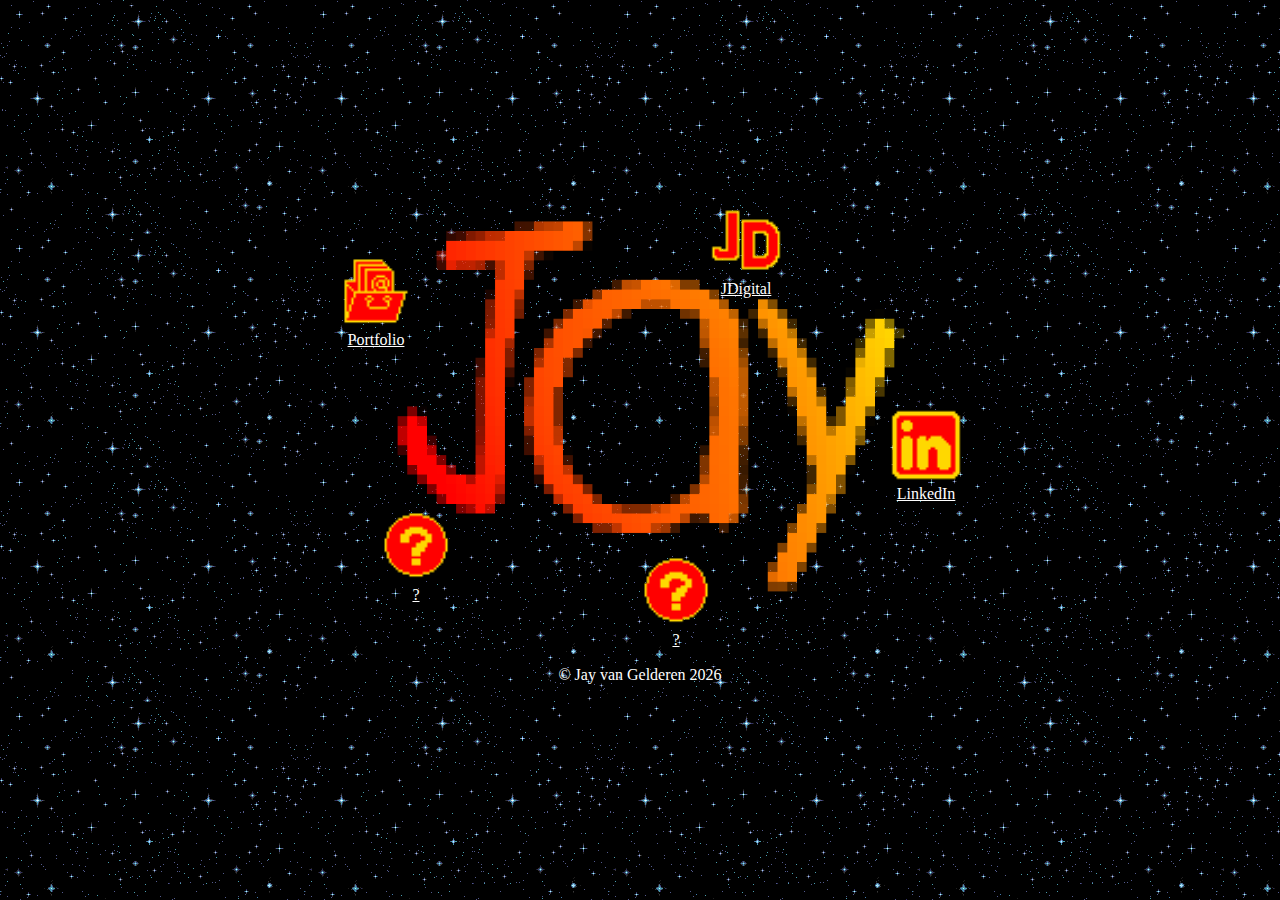
<file: index.html>
<!DOCTYPE html>
<html lang="nl">
<head>
    <meta charset="UTF-8">
    <meta http-equiv="X-UA-Compatible" content="IE=edge">
    <meta name="viewport" content="width=device-width, initial-scale=1.0">
    <title>Home</title>

    <link rel="stylesheet" href="css/normalize.css">
    <link rel="stylesheet" href="css/styles.css">
    <link rel="stylesheet" href="css/index.css">

    <link rel="icon" href="img\favicon.ico">
</head>
<body>
    <main>
        <section>
            <section>
                <img src="img/logo.png" alt="Logo">
            </section>

            <section class="buttons">
                <section class="portfolio">
                    <!-- <a href="portfolio.html"> -->
                    <a href="#">
                        <img src="img/portfolio.png" alt="portfolio">
                        <p>Portfolio</p>
                    </a>
                </section>

                <section class="info">
                    <a href="#">
                        <img src="img/questionmark.png" alt="info">
                        <p>?</p>
                    </a>
                </section>

                <section class="history">
                    <a href="#">
                        <img src="img/questionmark.png" alt="history">
                        <p>?</p>
                    </a>
                </section>

                <section class="q4">
                    <a href="https://www.linkedin.com/in/jay-van-gelderen-a9104b20b/" target="_blank">
                        <img src="img/linkedin.png" alt="Linkedin">
                        <p>LinkedIn</p>
                    </a>
                </section>

                <section class="q5">
                    <a href="https://jdigital.nl" target="_blank">
                        <img src="img/jdigital.png" alt="JDigital">
                        <p>JDigital</p>
                    </a>
                </section>
            </section>
        </section>
    </main>

    <footer>
        <p id="year">&copy; Jay van Gelderen </p>
    </footer>
</body>
</html>

<script>
    document.getElementById("year").innerHTML += new Date().getFullYear();
</script>
</file>
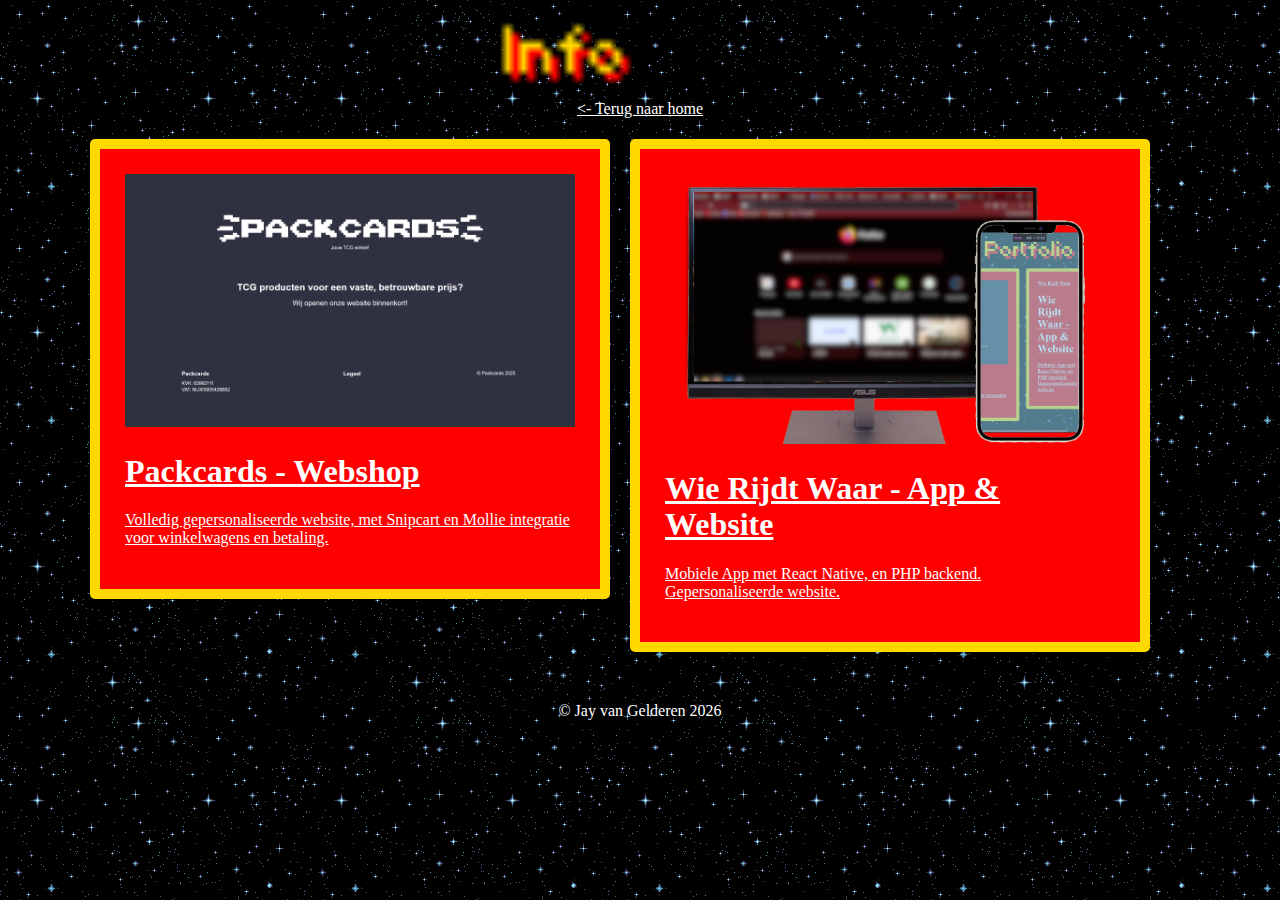
<file: info.html>
<!DOCTYPE html>
<html lang="nl">
<head>
    <meta charset="UTF-8">
    <meta http-equiv="X-UA-Compatible" content="IE=edge">
    <meta name="viewport" content="width=device-width, initial-scale=1.0">
    <title>Jay van Gelderen</title>

    <link rel="stylesheet" href="css/normalize.css">
    <link rel="stylesheet" href="css/styles.css">
    <link rel="stylesheet" href="css/portfolio.css">

    <!--<link rel="icon" href="img\favicon.ico">-->
</head>
<body>
    <main>
        <img src="img/infoBig.png" alt="Info">

        <a href="index.html"><- Terug naar home</a>

        <section>
            <a href="http://temp.packcards.nl/" target="_blank">
                <section>
                    <img src="img/packcards.png" alt="Packcards Website">
                    <h1>Packcards - Webshop</h1>
                    <p>Volledig gepersonaliseerde website, met Snipcart en Mollie integratie voor winkelwagens en betaling.</p>
                </section>
            </a>

            <a href="#" target="_blank">
                <section>
                    <img src="img/wrw.png" alt="Wie Rijdt Waar">
                    <h1>Wie Rijdt Waar - App & Website</h1>
                    <p>Mobiele App met React Native, en PHP backend. <br> 
                        Gepersonaliseerde website.</p>
                </section>
            </a>
        </section>
    </main>

    <footer>
        <p id="year">&copy; Jay van Gelderen </p>
    </footer>
</body>
</html>

<script>
    document.getElementById("year").innerHTML += new Date().getFullYear();
</script>
</file>
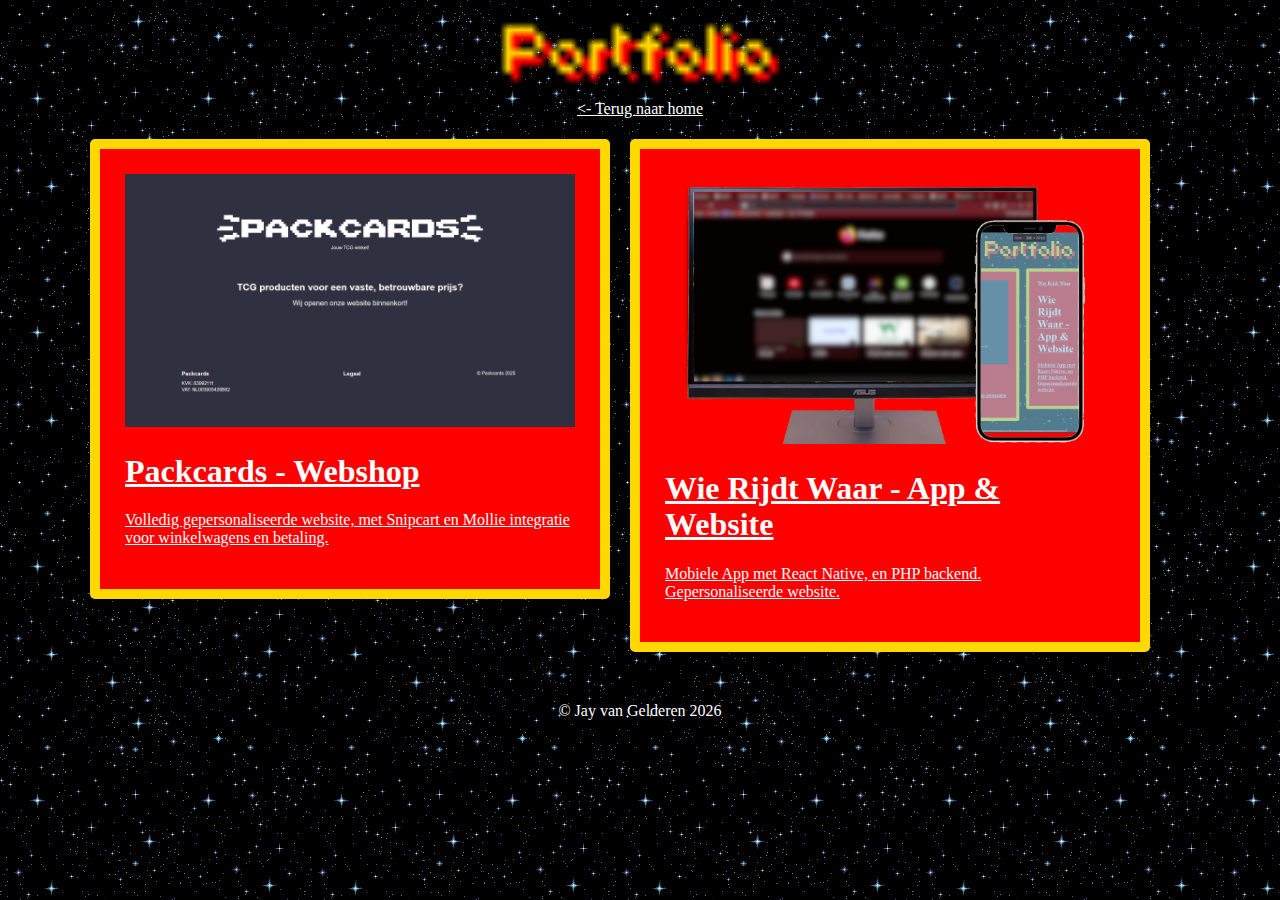
<file: portfolio.html>
<!DOCTYPE html>
<html lang="nl">
<head>
    <meta charset="UTF-8">
    <meta http-equiv="X-UA-Compatible" content="IE=edge">
    <meta name="viewport" content="width=device-width, initial-scale=1.0">
    <title>Jay van Gelderen</title>

    <link rel="stylesheet" href="css/normalize.css">
    <link rel="stylesheet" href="css/styles.css">
    <link rel="stylesheet" href="css/portfolio.css">

    <!--<link rel="icon" href="img\favicon.ico">-->
</head>
<body>
    <main>
        <img src="img/portfolioBig.png" alt="Portfolio">

        <a href="index.html"><- Terug naar home</a>

        <section>
            <a href="http://temp.packcards.nl/" target="_blank">
                <section>
                    <img src="img/packcards.png" alt="Packcards Website">
                    <h1>Packcards - Webshop</h1>
                    <p>Volledig gepersonaliseerde website, met Snipcart en Mollie integratie voor winkelwagens en betaling.</p>
                </section>
            </a>

            <a href="#" target="_blank">
                <section>
                    <img src="img/wrw.png" alt="Wie Rijdt Waar">
                    <h1>Wie Rijdt Waar - App & Website</h1>
                    <p>Mobiele App met React Native, en PHP backend. <br> 
                        Gepersonaliseerde website.</p>
                </section>
            </a>
        </section>
    </main>

    <footer>
        <p id="year">&copy; Jay van Gelderen </p>
    </footer>
</body>
</html>

<script>
    document.getElementById("year").innerHTML += new Date().getFullYear();
</script>
</file>
<file: css/styles.css>
body {
    background-color: rgb(39, 39, 39);
    background-image: url("../img/starry.gif");
    color: white;

    image-rendering: crisp-edges;
}



main a {
    color: white;
}



footer {
    /* position: fixed;
    left: 0;
    bottom: 0; */
    width: 100vw;
    text-align: center;
}
</file>
<file: css/index.css>
@media only screen and (min-width: 700px) {
    main>section {
        width: 700px;
        height: 500px;
        overflow: hidden;
        /* background-color: aqua; */

        margin-left: calc(50vw - 350px);
        margin-top: calc(50vh - 300px);
    }

    main>section>section>img {
        width: 580px;    
        margin-left: 60px;
        margin-top: 50px;
    }

    main>section>section>section {
        max-width: 72px;
    }

    main>section>section>section>a>img {
        width: 72px;
    }

    main>section>section>section>a>p {
        width: 72px;
        text-align: center;
        margin: 0;
    }

    .portfolio {
        margin-top: -350px;
        margin-left: 50px;
    }

    .info {
        margin-top: 160px;
        margin-left: 90px;
    }

    .history {
        margin-left: 350px;
        margin-top: -50px;
    }

    .q4 {
        margin-left: 600px;
        margin-top: -240px;
    }

    .q5 {
        margin-left: 420px;
        margin-top: -300px;
    }
}

@media only screen and (max-width: 700px) {
    main>section>section>img {
        width: 80vw;    
        margin-left: 10vw;
        margin-top: 10vw;
        margin-bottom: 10px;
    }

    .buttons {
        display: grid;

        grid-template-columns: 1fr 1fr 1fr;
        row-gap: 20px;
        gap: 20px;

        margin-left: 10vw;
        margin-right: 10vw;
    }

    main>section>section>section>a>img {
        width: calc(27vw - 20px);
    }

    main>section>section>section>a>p {
        width: calc(27vw - 20px);
        text-align: center;
        margin: 0;
    }
}

.buttons>section {
    transition: 0.3s;
}

.buttons>section:hover {
    transform: scale(1.2);
}
</file>
<file: css/portfolio.css>
main>img {
    height: 86px;
    text-align: center;
    margin-left: calc(50vw - 152px);
    margin-top: 10px;
}

main>a {
    width: 100vw;
    text-align: center;
    display: block;
}

main>section>a {
    transition: 0.3s;
}

main>section>a:hover {
    transform: 20px 20px;
}


@media only screen and (max-width: 1100px) {
    main>section {
        display: grid;

        grid-template-columns: 1fr;
        row-gap: 20px;
        gap: 20px;

        margin-left: 10vw;
        margin-top: 20px;
        margin-bottom: 50px;
    }

    main>section>a {
        max-width: 80vw;
    }

    main>section>a>section {
        max-width: 80vw;
        padding: 5vw;
        background-color: red;
        border: 10px solid rgb(255, 216, 0);
        border-radius: 5px;
    }

    main>section>a>section>img {
        max-width: 100%;
    }
}

@media only screen and (min-width: 1100px) {
    main>section {
        display: grid;
        width: 520px;

        grid-template-columns: 1fr 1fr;
        row-gap: 20px;
        gap: 20px;

        margin-left: calc(50vw - 550px);
        margin-top: 20px;
        margin-bottom: 50px;
    }

    main>section>a {
        max-width: 520px;
    }

    main>section>a>section {
        max-width: 450px;
        padding: 25px;

        background-color: red;
        border: 10px solid rgb(255, 216, 0);
        border-radius: 5px;
    }

    main>section>a>section>img {
        max-width: 450px;
    }
}

@media only screen and (max-width: 500px) {
    main>img {
        width: 60vw;
        text-align: center;
        margin-left: 20vw;
        margin-top: 10px;
    }
}
</file>
